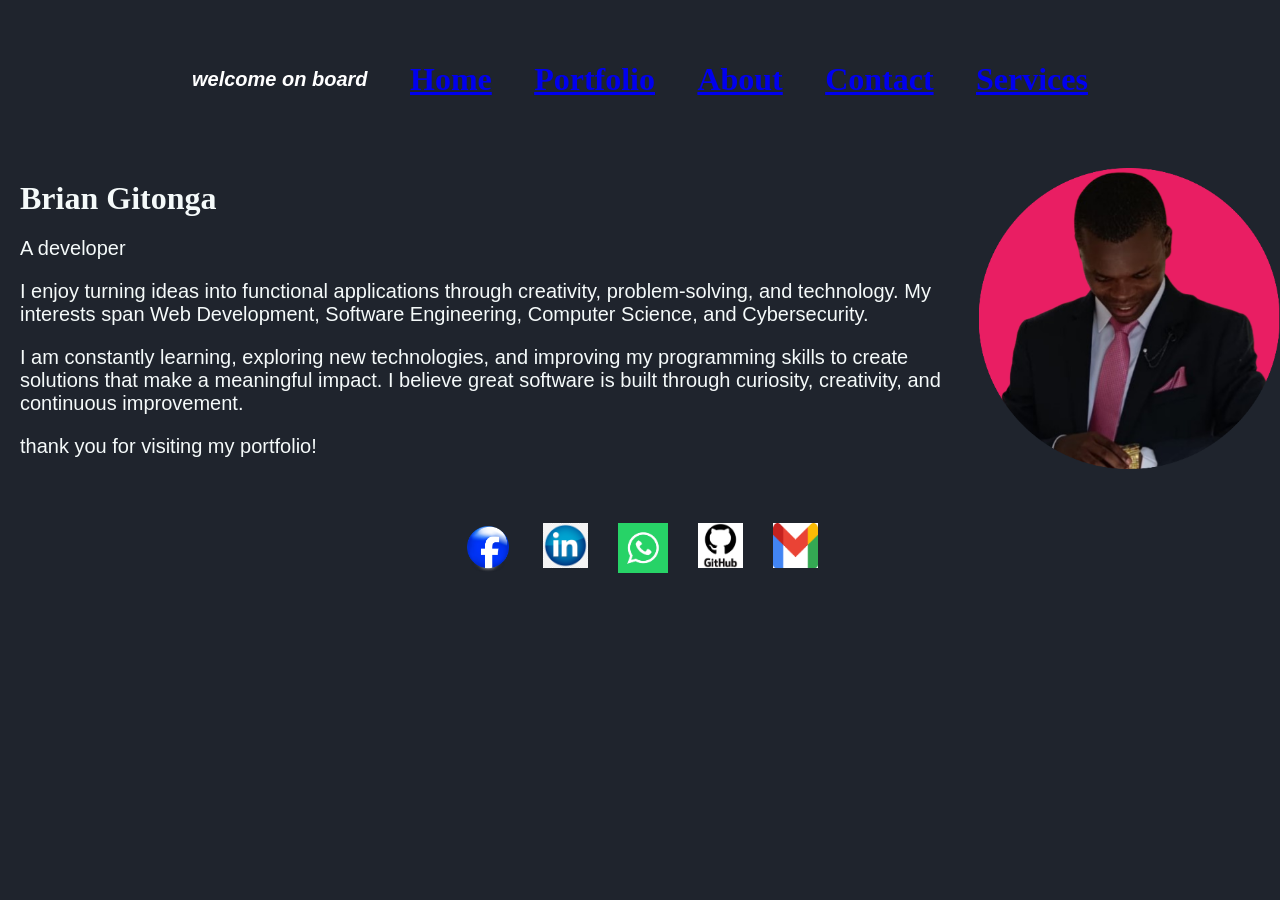
<file: index.html>
<!DOCTYPE html>
<html lang="en">
<meta charset="UTF-8">
<meta name="viewport" content="width=device-width, initial-scale=1.0">
<title>MY PORTFOLIO</title>
<link rel="stylesheet" href="index.css">


<!-- <body>
    <div class="home image">
        <img src="me 2.png" alt="me" width="30%" height="10%" margin="20" align="right">

    </div>

</body> -->

<body>
    <header>
        <p><b> <i>welcome on board</i></b></p>
        <h1 style="color: #0ed628;"><a href="index.html">Home</a></h1>
        <h1 style="color: #0ed628;"><a href="demo.html">Portfolio</a></h1>
        <h1 style="color: #0ed628;"><a href="about.html">About</a></h1>
        <h1 style="color: #0ed628;"><a href="contact.html">Contact</a></h1>
        <h1 style="color: #f5fafa;"><a href="services.html">Services</a></h1>
    </header>
    <main>
        <div class="text">
            <div>
                <h1 style="color: #f5fafa; margin: 20px;">Brian Gitonga</h1>
                <p style="color: #f5fafa; margin: 20px;"> A developer</p>
                <p style="color: #f5fafa; margin: 20px;"> I enjoy turning ideas into functional applications through
                    creativity,
                    problem-solving, and technology. My interests span Web Development, Software Engineering, Computer
                    Science, and
                    Cybersecurity. </p>
                <p style="color: #f5fafa; margin: 20px;">I am constantly learning, exploring new technologies, and
                    improving my
                    programming skills to create solutions that make a meaningful impact. I believe great software is
                    built through
                    curiosity, creativity, and continuous improvement.</p>
                <p style="color: #f5fafa; margin: 20px;">thank you for visiting my portfolio!</p>
            </div>
            <div class="home-image">
                <img src="me 2.png" alt="me" width="100%" height="10%" margin="20" align="right">

            </div>
        </div>

    </main>
    </body>

    <footer class="media">
        <div class="social-media">
            <a href="https://facebook.com" target="_https://www.facebook.com/gitonga.brian.2025">
                <i class="fa-brands fa-facebook-f"><img src="fblogo.png" alt="Facebook" width="50" height="50"></i>
            </a>

            <a href="https://linkedin.com" target="_www.linkedin.com/in/brian-gitonga-882a5a329">
                <i class="fa-brands fa-linkedin-in"><img src="linkedinlogo.jpg" alt="LinkedIn" width="45" height="45"></i>
            </a>
            <a href=" https://wa.me/254700700109"target =" https://wa.me/254700700109"> <img src="w.png" alt="whatsup"width="50px"height="50"></a>
            </a>
            <a href="https://github.com" target="_https://github.com/brian-gitonga-cybe">
                <i class="fa-brands fa-github"><img src="github.png" alt="GitHub" width="45" height="45"></i>
            </a>
            <a href="https://gmail.com" target="briangitonga394@gmail.com">
                <i class="fa-brands fa-gmail"><img src="mail.png" alt="Gmail" width="45" height="45"></i>
            </a>
        </div>
    </footer>


</html>
</file>
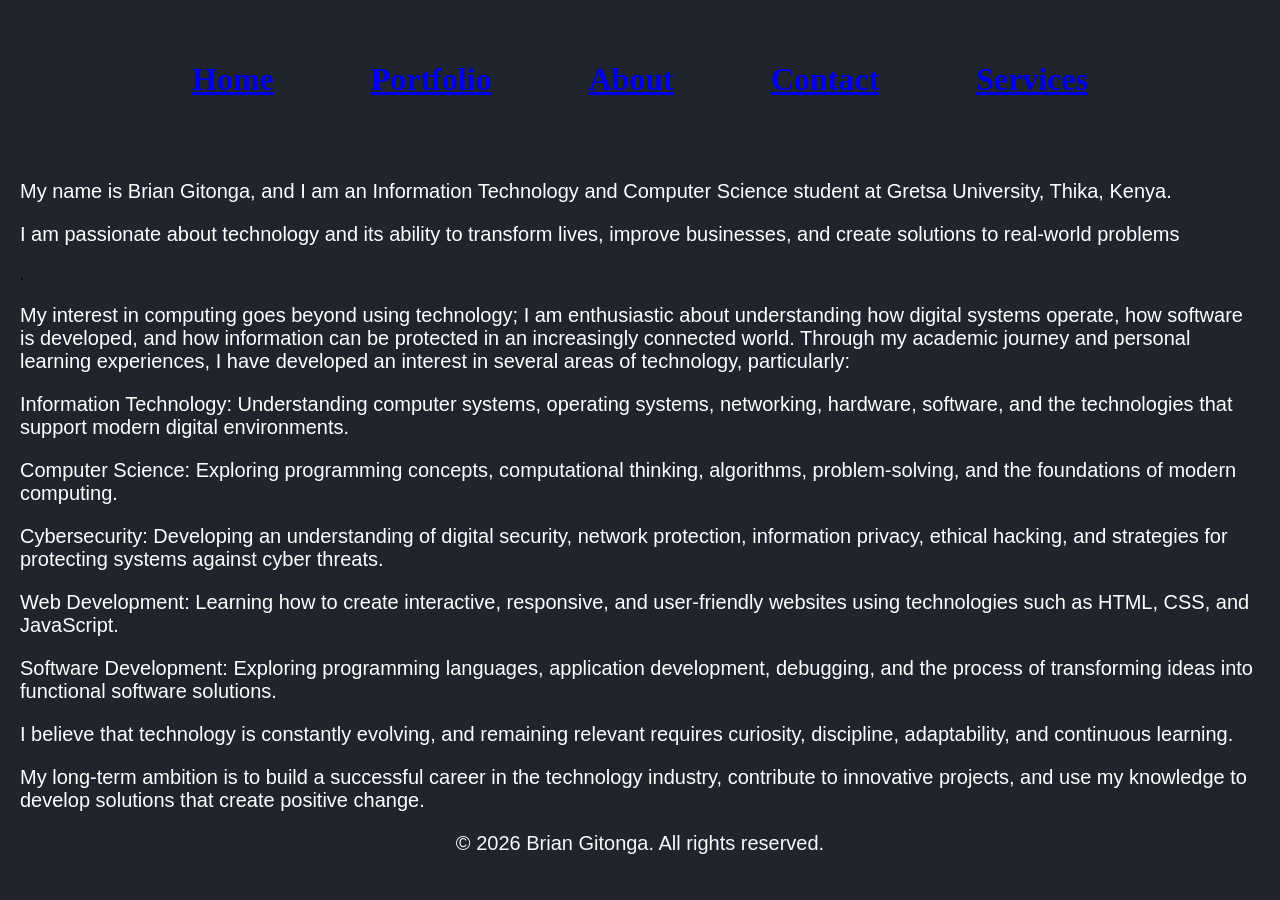
<file: about.html>
<!DOCTYPE html>
<html lang="en">
<meta charset="UTF-8">
<meta name="viewport" content="width=device-width, initial-scale=1.0">
<title>MY PORTFOLIO</title>
<link rel="stylesheet" href="index.css">
<body>
    <header>
        <h1 style="color: #0ed628;"><a href="index.html">Home</a></h1>
        <h1 style="color: #0ed628;"><a href="demo.html">Portfolio</a></h1>
        <h1 style="color: #0ed628;"><a href="about.html">About</a></h1>
        <h1 style="color: #0ed628;"><a href="contact.html">Contact</a></h1>
        <h1 style="color: #f5fafa;"><a href="services.html">Services</a></h1>
    </header>

    <main style="align-items: center;margin: 20px;">
        <p>My name is Brian Gitonga, and I am an Information Technology and Computer Science student at Gretsa University, Thika, Kenya.</P>

<p>I am passionate about technology and its ability to transform lives, improve businesses, and create solutions to real-world problems</p>. <p>My interest in computing goes beyond using technology; I am enthusiastic about understanding how digital systems operate, how software is developed, and how information can be protected in an increasingly connected world.

Through my academic journey and personal learning experiences, I have developed an interest in several areas of technology, particularly:

<p>Information Technology: Understanding computer systems, operating systems, networking, hardware, software, and the technologies that support modern digital environments.</p>

<p>Computer Science: Exploring programming concepts, computational thinking, algorithms, problem-solving, and the foundations of modern computing.</p>

<p>Cybersecurity: Developing an understanding of digital security, network protection, information privacy, ethical hacking, and strategies for protecting systems against cyber threats.</p>

<p>Web Development: Learning how to create interactive, responsive, and user-friendly websites using technologies such as HTML, CSS, and JavaScript.</p>

<p>Software Development: Exploring programming languages, application development, debugging, and the process of transforming ideas into functional software solutions.</p>

<p>I believe that technology is constantly evolving, and remaining relevant requires curiosity, discipline, adaptability, and continuous learning.</p>

<p>My long-term ambition is to build a successful career in the technology industry, contribute to innovative projects, and use my knowledge to develop solutions that create positive change.</p>
    </main>
    <footer>

        <p style="color: #f5fafa; margin: 20px;" align = "center">&copy; 2026 Brian Gitonga. All rights reserved.</p>
    </footer>
</file>
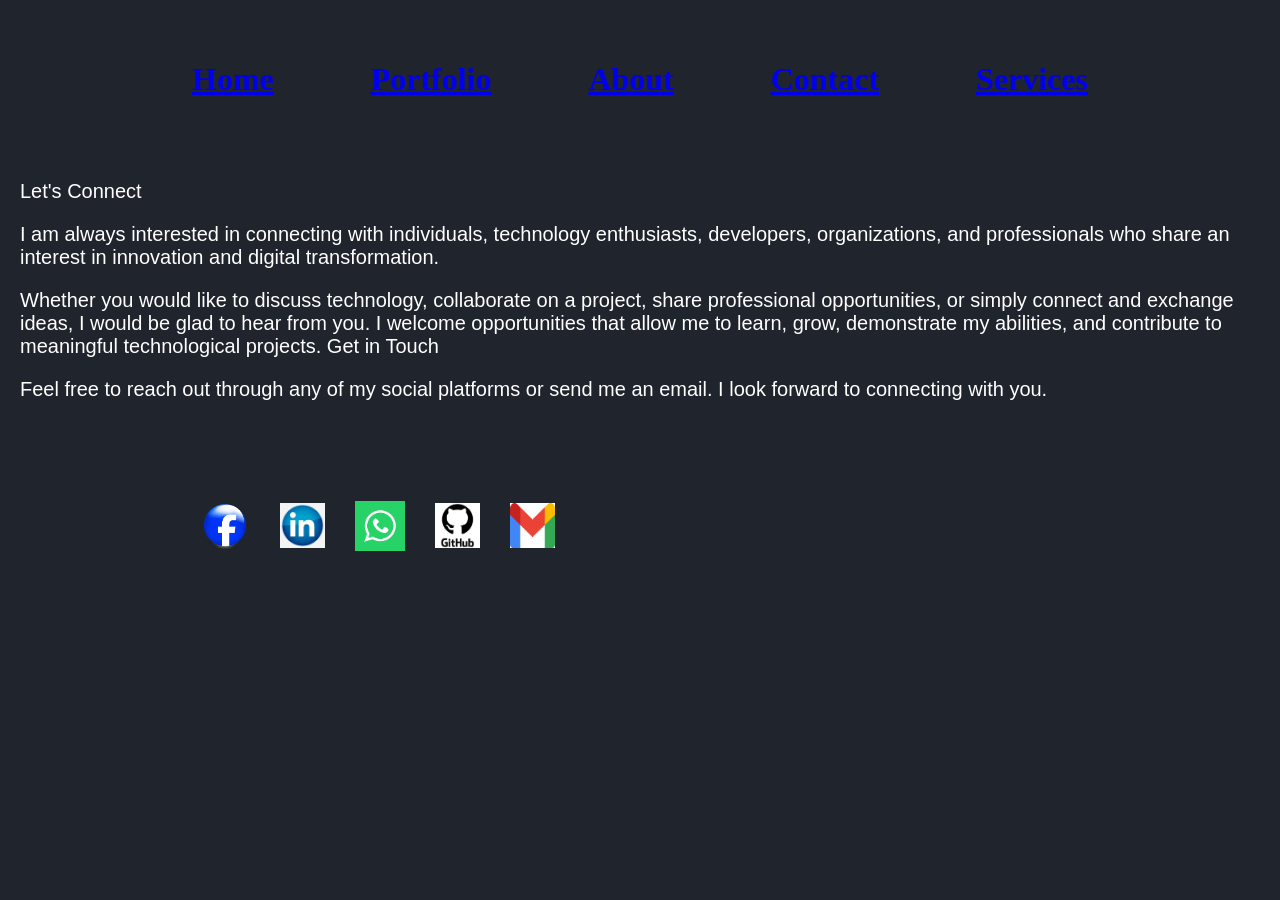
<file: contact.html>
<!DOCTYPE html>
<html lang="en">

<head>
    <meta charset="UTF-8">
    <meta name="viewport" content="width=device-width, initial-scale=1.0">
    <title>Document</title>
    <link rel="stylesheet" href="index.css">
</head>
<body>
    <header>
        <h1 style="color: #0ed628;"><a href="index.html">Home</a></h1>
        <h1 style="color: #0ed628;"><a href="demo.html">Portfolio</a></h1>
        <h1 style="color: #0ed628;"><a href="about.html">About</a></h1>
        <h1 style="color: #0ed628;"><a href="contact.html">Contact</a></h1>
        <h1 style="color: #f5fafa;"><a href="services.html">Services</a></h1>
    </header>
    <main style="align-items: center;margin: 20px;">
        <p>Let's Connect</p>

<p>I am always interested in connecting with individuals, technology enthusiasts, developers, organizations, and professionals who share an interest in innovation and digital transformation.</p>

<p>Whether you would like to discuss technology, collaborate on a project, share professional opportunities, or simply connect and exchange ideas, I would be glad to hear from you.

I welcome opportunities that allow me to learn, grow, demonstrate my abilities, and contribute to meaningful technological projects.

Get in Touch</p>
<div>
    <p>Feel free to reach out through any of my social platforms or send me an email. I look forward to connecting with you.</p>
</div>
    </main>
    <footer style="align-items: center;margin: 100px;">
    <class="media">
        <div class="social-media"style="align-items: center;margin: 100px;">
            <a href="https://facebook.com" target="_https://www.facebook.com/gitonga.brian.2025">
                <i class="fa-brands fa-facebook-f"><img src="fblogo.png" alt="Facebook" width="50" height="50"></i>
            </a>

            <a href="https://linkedin.com" target="_www.linkedin.com/in/brian-gitonga-882a5a329">
                <i class="fa-brands fa-linkedin-in"><img src="linkedinlogo.jpg" alt="LinkedIn" width="45" height="45"></i>
            </a>
            <a href=" https://wa.me/254700700109"target =" https://wa.me/254700700109"> <img src="w.png" alt="whatsup"width="50px"height="50"></a>
            </a>
            <a href="https://github.com" target="_https://github.com/brian-gitonga-cybe">
                <i class="fa-brands fa-github"><img src="github.png" alt="GitHub" width="45" height="45"></i>
                <a href="https://gmail.com" target="briangitonga394@gmail.com">
                <i class="fa-brands fa-gmail"><img src="mail.png" alt="Gmail" width="45" height="45"></i>
            </a>
        </div>
    </footer>
</file>
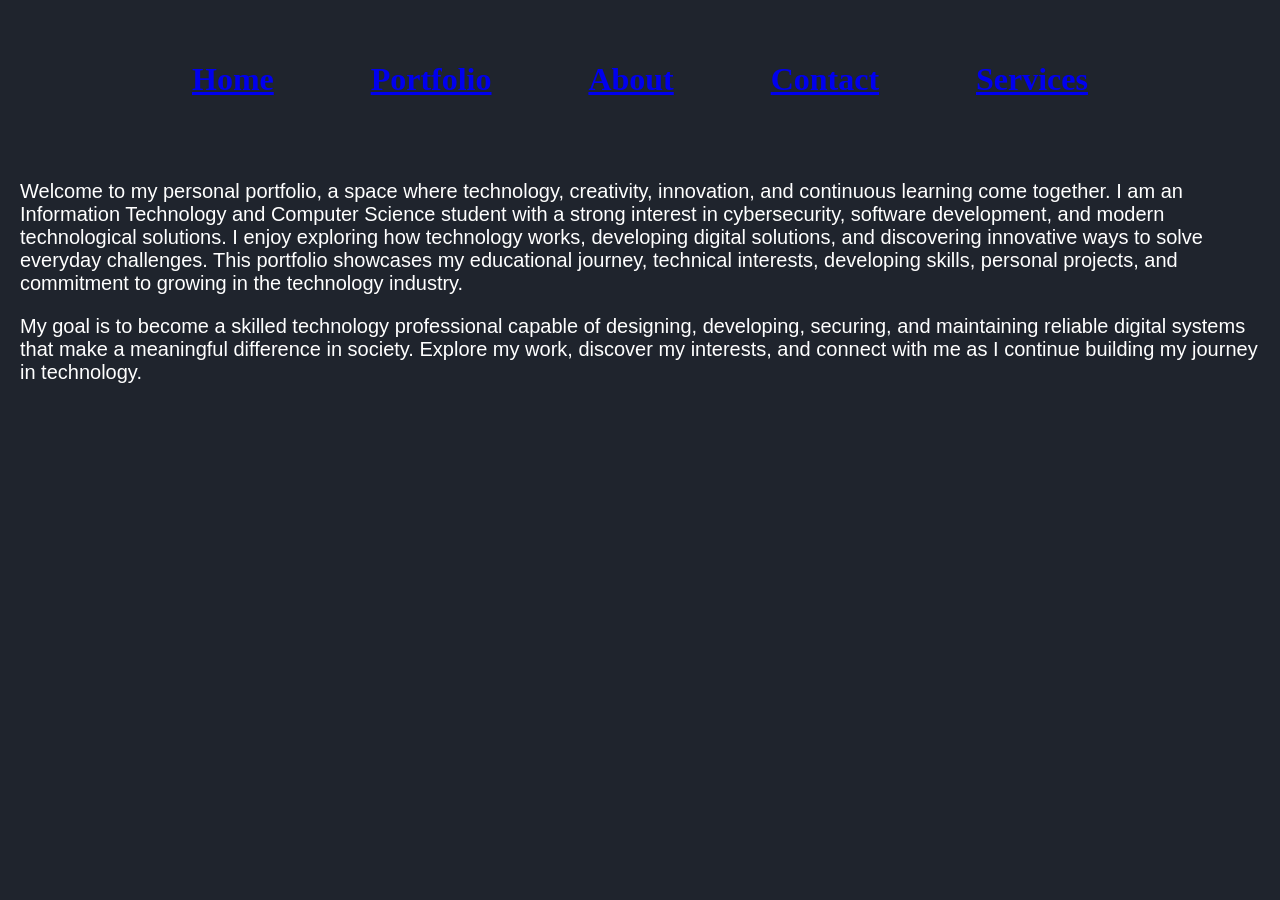
<file: demo.html>
<!DOCTYPE html>
<html lang="en">

<head>
    <meta charset="UTF-8">
    <meta name="viewport" content="width=device-width, initial-scale=1.0">
    <title>Document</title>
    <link rel="stylesheet" href="index.css">
</head>

<body>
    <header>
        <h1 style="color: #0ed628;"><a href="index.html">Home</a></h1>
        <h1 style="color: #0ed628;"><a href="demo.html">Portfolio</a></h1>
        <h1 style="color: #0ed628;"><a href="about.html">About</a></h1>
        <h1 style="color: #0ed628;"><a href="contact.html">Contact</a></h1>
        <h1 style="color: #f5fafa;"><a href="services.html">Services</a></h1>
    </header>
    <main style="align-items: center;margin: 20px;">
        <p>Welcome to my personal portfolio, a space where technology, creativity, innovation, and continuous learning come together.

I am an Information Technology and Computer Science student with a strong interest in cybersecurity, software development, and modern technological solutions. I enjoy exploring how technology works, developing digital solutions, and discovering innovative ways to solve everyday challenges.

This portfolio showcases my educational journey, technical interests, developing skills, personal projects, and commitment to growing in the technology industry.</P>

<P>My goal is to become a skilled technology professional capable of designing, developing, securing, and maintaining reliable digital systems that make a meaningful difference in society.

Explore my work, discover my interests, and connect with me as I continue building my journey in technology.</p>
    </main>
    <footer>
        
    </footer>

</body>

</html>
</file>
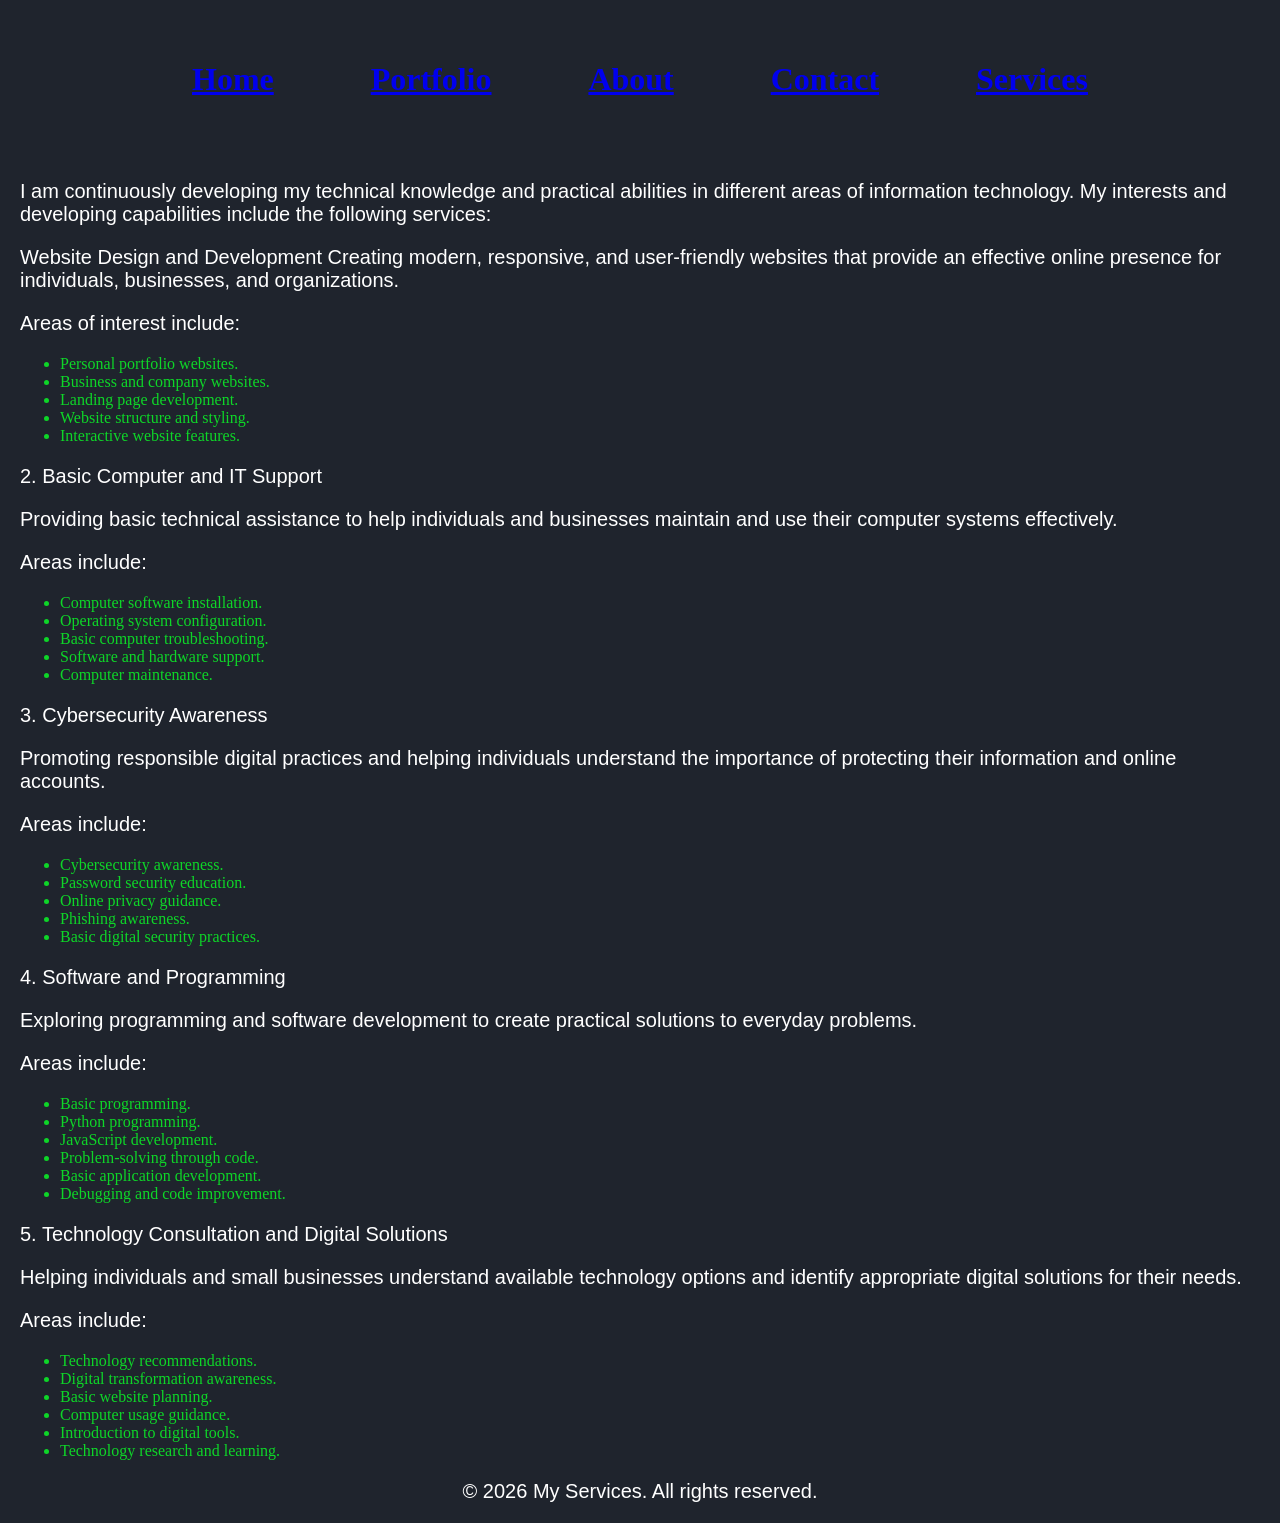
<file: services.html>
<!DOCTYPE html>
<html lang="en">

<head>
    <meta charset="UTF-8">
    <meta name="viewport" content="width=device-width, initial-scale=1.0">
    <title>Document</title>
    <link rel="stylesheet" href="index.css">
    <link rel="stylesheet" href="services.css">
</head>

<body>
    <header>
        <h1 style="color: #0ed628;"><a href="index.html">Home</a></h1>
        <h1 style="color: #0ed628;"><a href="demo.html">Portfolio</a></h1>
        <h1 style="color: #0ed628;"><a href="about.html">About</a></h1>
        <h1 style="color: #0ed628;"><a href="contact.html">Contact</a></h1>
        <h1 style="color: #f5fafa;"><a href="services.html">Services</a></h1>
    </header>
    <main style="align-items: center;margin: 20px;">
        <p>I am continuously developing my technical knowledge and practical abilities in different areas of information technology. My interests and developing capabilities include the following services:
        </p>
        <p>Website Design and Development Creating modern, responsive, and user-friendly websites that provide an effective online presence for individuals, businesses, and organizations.
</p> 

<p>Areas of interest include:</p>
<ul class="ul" style="color: #0ed628;">
    <li>Personal portfolio websites.</li>
    <li>Business and company websites.</li>
    <li>Landing page development.</li>
    <li>Website structure and styling.</li>
    <li>Interactive website features.</li>
</ul>
<p>2. Basic Computer and IT Support</p>
<p>Providing basic technical assistance to help individuals and businesses maintain and use their computer systems effectively.</p>

<p>Areas include:</p>
<ul class="ul" style="color: #0ed628;">
    <li>Computer software installation.</li>
    <li>Operating system configuration.</li>
    <li>Basic computer troubleshooting.</li>
    <li>Software and hardware support.</li>
    <li>Computer maintenance.</li>
</ul>
<p>3. Cybersecurity Awareness</p>
<p>Promoting responsible digital practices and helping individuals understand the importance of protecting their information and online accounts.

</p>
<p>Areas include:</p>
<ul class="ul"style="color: #0ed628;">
    <li>Cybersecurity awareness.</li>
    <li>Password security education.</li>
    <li>Online privacy guidance.</li>
    <li>Phishing awareness.</li>
    <li>Basic digital security practices.</li>
</ul>
<p>4. Software and Programming</p>
<p>Exploring programming and software development to create practical solutions to everyday problems.</p>

<p>Areas include:</p>
<ul class="ul" style="color:#0ed628">
    <li>Basic programming.</li>
    <li>Python programming.</li>
    <li>JavaScript development.</li>
    <li>Problem-solving through code.</li>
    <li>Basic application development.</li>
    <li>Debugging and code improvement.</li>
</ul>
<p>5. Technology Consultation and Digital Solutions</p>
<p>Helping individuals and small businesses understand available technology options and identify appropriate digital solutions for their needs.</p>

<p>Areas include:</p>
<ul class="ul" style="color: #0ed628;">
    <li>Technology recommendations.</li>
<li>Digital transformation awareness.</li>
<li>Basic website planning.</li>
<li>Computer usage guidance.</li>
<li>Introduction to digital tools.</li>
<li>Technology research and learning.</li>
</ul>
    </main>
    <footer>
    <p text align="center">&copy; 2026 My Services. All rights reserved.</p>
    </footer>

</body>

</html>
</file>
<file: index.css>
header {
display: flex;
justify-content: space-between;
align-items: center;
padding: 40px 15%;
gap: 5px;
background: #1f242d;
}
body {
    margin: 0px;
    background-color: #1f242d;
}
p {
    color: #fff;
    font-size: 20px;
    font-family: 'Poppins', sans-serif;
}
.home {
    padding: 20px 15%;
    background-color: #1f242d;
}
.home-image {
    /* text-align: right;
     */
     height: 100%;
     width: 50%;
}
p {
    color: #fff;
    font-size: 20px;
    font-family: 'Poppins', sans-serif;
    align-items: center;

}
.social-media {
    display: flex;
    gap: 30px;
    border: #fff;
    margin-top: 25px;
}
.media{
    display: flex;
    justify-content: center;
    align-items: center;
    padding: 20px 15%;
    background-color: #1f242d;
}
.social-icons {
    display: flex;
    gap: 15px;
    align-items: center;
}

.social {
    width: 55px;
    height: 55px;
    border: 2px solid white;
    border-radius: 50%;

    display: flex;
    justify-content: center;
    align-items: center;

    overflow: hidden;
}
.text{
    display: flex;
    justify-content: center;
    align-items: center;
}
.about{
  display: flex;
    justify-content: center;
    align-items: center;  
}
</file>
<file: services.css>

</file>
